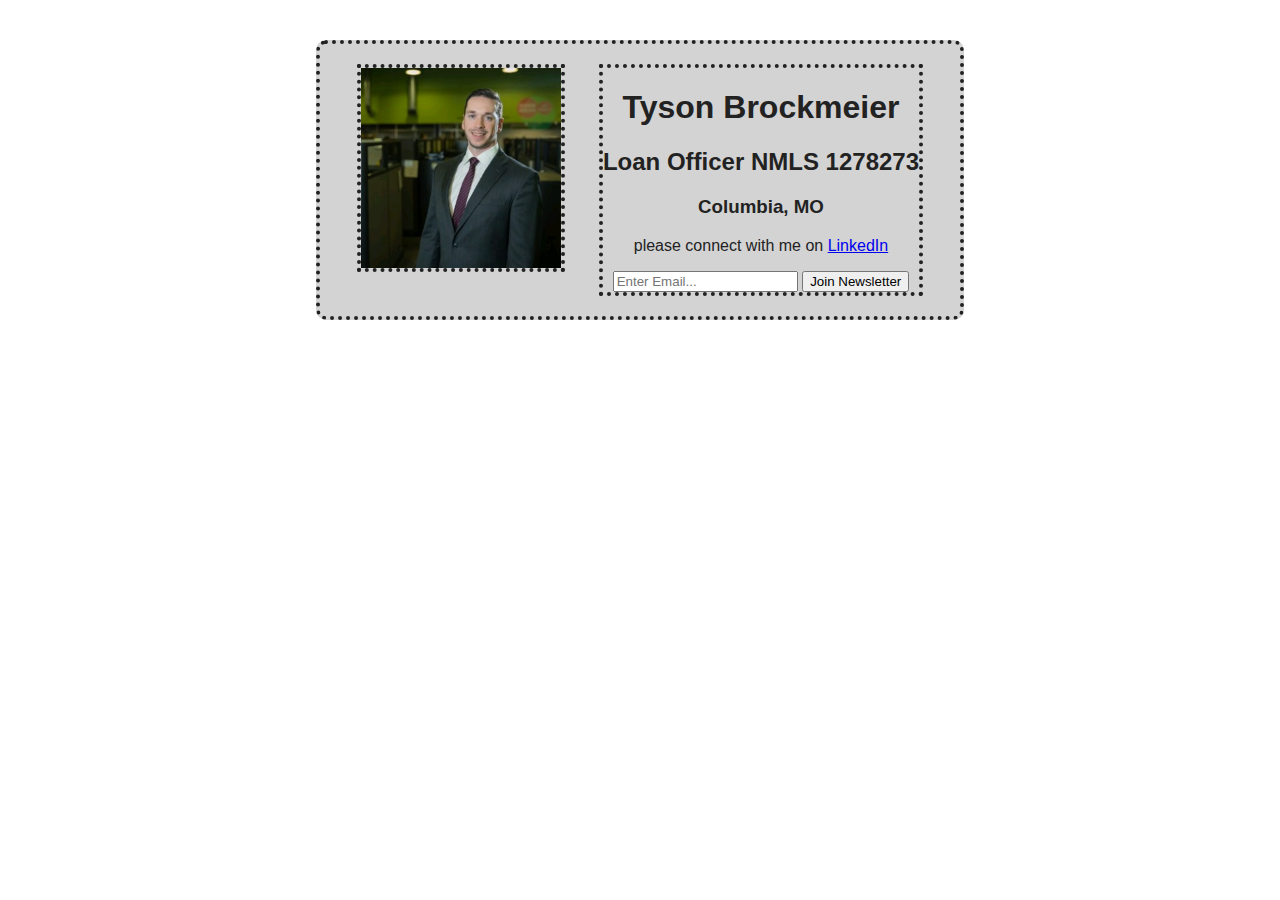
<file: Personal Site/about.html>
<!DOCTYPE html>
<html lang="en">
<head>
    <meta charset="UTF-8">
    <meta name="viewport" content="width=, initial-scale=1.0">
    <title>Document</title>
    <link rel="stylesheet" href="styles.css">
</head>
<body>
    <div class="card border">
        <div>
            <img 
            src="images/headshot.jpg"
            alt="profile picture of Tyson Brockmeier"
            class="profile border">
            
        </div>
        <div class="border">       
            <h1>Tyson Brockmeier</h1>
            <h2>Loan Officer NMLS 1278273</h2>
            <h3>Columbia, MO</h3>  
            <p>please connect with me on <a href="https://www.linkedin.com/in/tysonbrockmeier/">LinkedIn</a></p>
            <input type="email" placeholder="Enter Email...">
            <button>Join Newsletter</button> 
        </div>
        
        
    </div>
    <br>
    
</body>
</html>
</file>
<file: Personal Site/styles.css>
.main {
    margin-top: 100px;
    
}

.logo-img{
    width: 300px;
    display: block;
    margin-bottom: 20px;
    margin-left: auto;
    margin-right: auto;
}

.search-input {
    width: 400px;
    line-height: 24px;
    display: block;
    margin-left: auto;
    margin-right: auto;

    border: 1px solid #dfe1e5;
    border-radius: 24px;

    padding-top: 10px;
    padding-left: 30px;
    padding-right: 30px;
    padding-bottom: 10px;
    
}

.button-wrapper {
    display: flex;
    justify-content: center;
    
}
.btn {
    font-size: 14px;
    margin: 30px 5px;
    border: 1px solid #222222;
    border-radius: 10px;

    padding: 10px 15px;
}

.card {
    font-family: Verdana, Geneva, Tahoma, sans-serif;
    display: flex;
    color: #222222;
    background: lightgray;
    width: 600px;
    margin: 40px auto;

    justify-content: space-around;
    text-align: center;
    
    border-radius: 10px;

    padding: 20px;
}

.profile {
    width: 200px;
}

.border {
    border: 4px dotted #222222;
}
</file>
